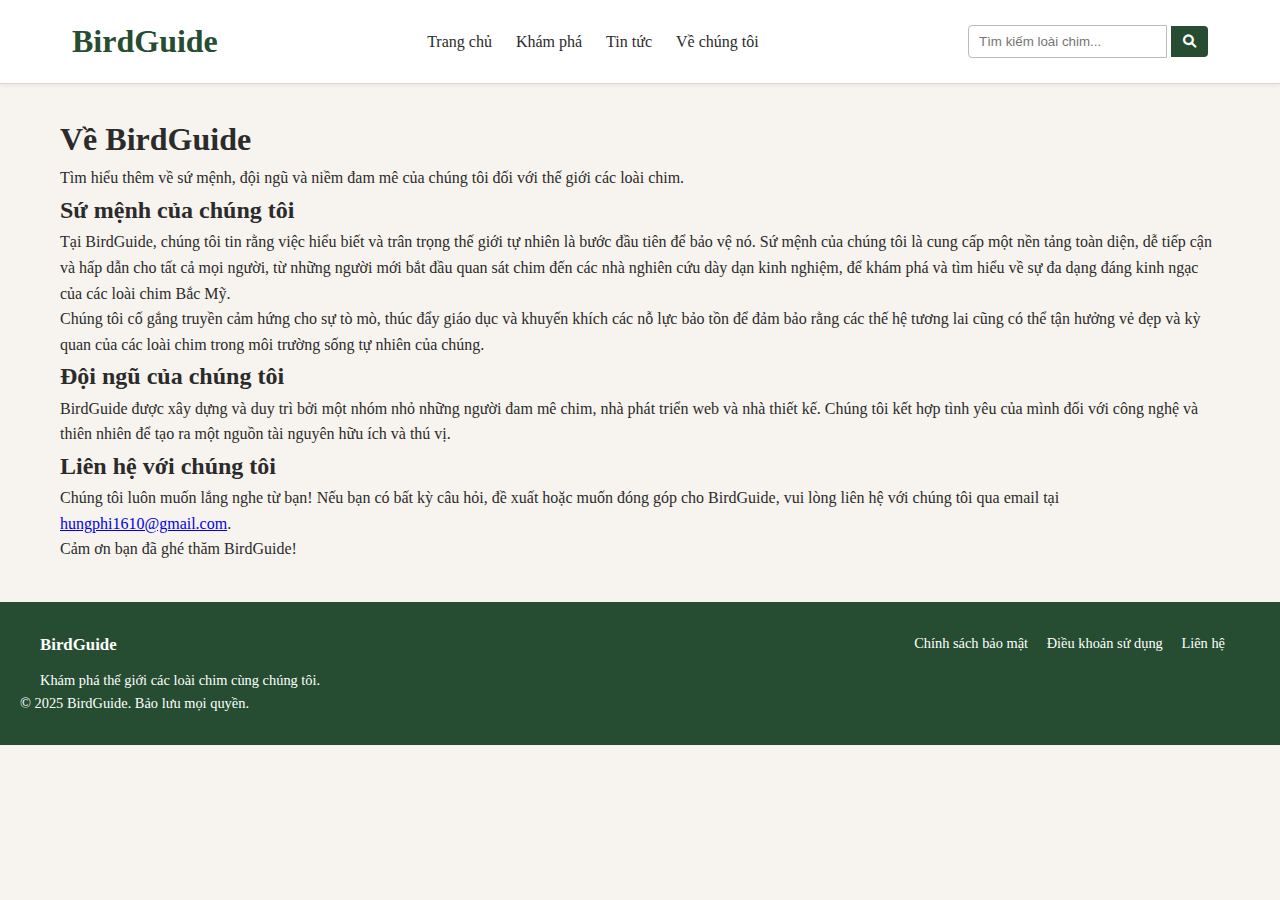
<file: Nhom8_thuvienchim/templates/about.html>
<!DOCTYPE html>
<html lang="vi">
<head>
    <meta charset="UTF-8">
    <meta name="viewport" content="width=device-width, initial-scale=1.0">
    <title>Về chúng tôi - BirdGuide</title>
    <link href="https://fonts.googleapis.com/css2?family=Lato:wght@400;700&family=Montserrat:wght@500;600;700&display=swap" rel="stylesheet">
    <link rel="stylesheet" href="style.css">
    <link rel="stylesheet" href="https://cdnjs.cloudflare.com/ajax/libs/font-awesome/6.0.0-beta3/css/all.min.css">
</head>
<body>
    <header>
        <nav>
            <div class="logo">
                <a href="home.html">BirdGuide</a>
            </div>
            <ul class="nav-links">
                <li><a href="home.html">Trang chủ</a></li>
                <li><a href="index.html">Khám phá</a></li>
                <li><a href="news.html">Tin tức</a></li>
                <li><a href="about.html" class="active">Về chúng tôi</a></li>
            </ul>
            <div class="search-container">
                 <form action="#" method="GET" onsubmit="window.location.href='index.html?query=' + document.getElementById('bird-search-input-about').value; return false;">
                    <input type="text" id="bird-search-input-about" name="query" placeholder="Tìm kiếm loài chim...">
                    <button type="submit"><i class="fas fa-search"></i></button>
                </form>
            </div>
        </nav>
    </header>

    <main class="container">
        <div class="page-hero">
            <h1>Về BirdGuide</h1>
            <p>Tìm hiểu thêm về sứ mệnh, đội ngũ và niềm đam mê của chúng tôi đối với thế giới các loài chim.</p>
        </div>

        <section class="page-content">
            <h2>Sứ mệnh của chúng tôi</h2>
            <p>Tại BirdGuide, chúng tôi tin rằng việc hiểu biết và trân trọng thế giới tự nhiên là bước đầu tiên để bảo vệ nó. Sứ mệnh của chúng tôi là cung cấp một nền tảng toàn diện, dễ tiếp cận và hấp dẫn cho tất cả mọi người, từ những người mới bắt đầu quan sát chim đến các nhà nghiên cứu dày dạn kinh nghiệm, để khám phá và tìm hiểu về sự đa dạng đáng kinh ngạc của các loài chim Bắc Mỹ.</p>
            <p>Chúng tôi cố gắng truyền cảm hứng cho sự tò mò, thúc đẩy giáo dục và khuyến khích các nỗ lực bảo tồn để đảm bảo rằng các thế hệ tương lai cũng có thể tận hưởng vẻ đẹp và kỳ quan của các loài chim trong môi trường sống tự nhiên của chúng.</p>

            <h2>Đội ngũ của chúng tôi</h2>
            <p>BirdGuide được xây dựng và duy trì bởi một nhóm nhỏ những người đam mê chim, nhà phát triển web và nhà thiết kế. Chúng tôi kết hợp tình yêu của mình đối với công nghệ và thiên nhiên để tạo ra một nguồn tài nguyên hữu ích và thú vị.</p>
            
            <h2>Liên hệ với chúng tôi</h2>
            <p>Chúng tôi luôn muốn lắng nghe từ bạn! Nếu bạn có bất kỳ câu hỏi, đề xuất hoặc muốn đóng góp cho BirdGuide, vui lòng liên hệ với chúng tôi qua email tại <a href="mailto:hungphi1610@gmail.com">hungphi1610@gmail.com</a>.</p>
            <p>Cảm ơn bạn đã ghé thăm BirdGuide!</p>
        </section>
    </main>

    <footer>
        <div class="footer-content">
            <div class="footer-logo">
                <h3>BirdGuide</h3>
                <p>Khám phá thế giới các loài chim cùng chúng tôi.</p>
            </div>
            <div class="footer-links">
                <a href="#">Chính sách bảo mật</a>
                <a href="#">Điều khoản sử dụng</a>
                <a href="#">Liên hệ</a>
            </div>
        </div>
        <p class="copyright">© 2025 BirdGuide. Bảo lưu mọi quyền.</p>
    </footer>
</body>
</html>
</file>
<file: Nhom8_thuvienchim/templates/style.css>
/* ==== Global Reset & Base Styles ==== */
* {
  margin: 0;
  padding: 0;
  box-sizing: border-box;
}

body {
  font-family: 'Noto Serif', serif;
  line-height: 1.6;
  background-color: #f7f4ef;
  color: #2b2b2b;
}

/* ==== Header & Navigation ==== */
header {
  background-color: #ffffff;
  border-bottom: 1px solid #dcd8d0;
  box-shadow: 0 2px 4px rgba(0, 0, 0, 0.05);
}

nav {
  display: flex;
  align-items: center;
  justify-content: space-between;
  max-width: 1200px;
  margin: 0 auto;
  padding: 1rem 2rem;
}

.logo a {
  font-size: 2rem;
  font-weight: bold;
  text-decoration: none;
  color: #264d32;
}

.nav-links {
  list-style: none;
  display: flex;
  gap: 1.5rem;
}

.nav-links a {
  text-decoration: none;
  color: #2b2b2b;
  font-weight: 500;
  transition: color 0.3s ease;
}

.nav-links a:hover {
  color: #507746;
}

.search-container {
  display: flex;
  align-items: center;
}

.search-container input[type="text"] {
  padding: 8px 10px;
  border: 1px solid #bbb;
  border-radius: 4px 0 0 4px;
  outline: none;
}

.search-container button {
  padding: 8px 12px;
  border: none;
  background-color: #264d32;
  color: white;
  border-radius: 0 4px 4px 0;
  cursor: pointer;
}

.search-container button:hover {
  background-color: #1e3e28;
}

/* ==== Main Layout ==== */
main {
  max-width: 1200px;
  margin: 30px auto;
  padding: 0 20px;
}

.bird-listing h1 {
  font-size: 2rem;
  font-weight: bold;
  margin-bottom: 20px;
  color: #264d32;
}

.bird-grid {
  display: grid;
  grid-template-columns: repeat(auto-fill, minmax(260px, 1fr));
  gap: 20px;
}

/* ==== Bird Card ==== */
.bird-card {
  position: relative;
  border-radius: 12px;
  overflow: hidden;
  background-color: #fff;
  box-shadow: 0 6px 12px rgba(0,0,0,0.1);
  transition: transform 0.3s ease;
  cursor: pointer;
}

.bird-card:hover {
  transform: translateY(-6px);
}

.bird-image-container {
  width: 100%;
  height: 220px;
  overflow: hidden;
}

.bird-image-container img {
  width: 100%;
  height: 100%;
  object-fit: cover;
  display: block;
}

.bird-info {
  position: absolute;
  bottom: 0;
  width: 100%;
  background: rgba(43, 43, 43, 0.85);
  color: white;
  padding: 14px;
}

.bird-info h3 {
  font-size: 1.2rem;
  margin-bottom: 6px;
}

.bird-info p {
  font-size: 0.9rem;
  margin: 0;
  line-height: 1.3;
}


/* Đặt nút "Xem chi tiết" luôn ở dưới cùng */
.bird-card .btn-detail {
  margin-top: auto;
  display: block;
  padding: 12px 15px;
  text-align: center;
  background-color: #264d32;
  color: white;
  text-decoration: none;
  font-weight: bold;
  transition: background-color 0.3s ease;
}

.bird-card .btn-detail:hover {
  background-color: #1e3e28;
}

/* ==== Footer ==== */
footer {
  background-color: #264d32;
  color: white;
  padding: 30px 20px;
  margin-top: 40px;
  font-size: 0.9rem;
}

.footer-content {
  max-width: 1200px;
  margin: 0 auto;
  display: flex;
  justify-content: space-between;
  flex-wrap: wrap;
}

.footer-logo h3 {
  margin-bottom: 10px;
}

.footer-links a {
  color: white;
  margin-right: 15px;
  text-decoration: none;
}

.footer-links a:hover {
  text-decoration: underline;
}

/* ==== Responsive ==== */
@media (max-width: 768px) {
  nav {
    flex-direction: column;
    align-items: flex-start;
  }

  .nav-links {
    margin-top: 10px;
    flex-direction: column;
    gap: 10px;
  }

  .bird-grid {
    grid-template-columns: repeat(auto-fill, minmax(100%, 1fr));
  }

  .footer-content {
    flex-direction: column;
    align-items: flex-start;
  }
}
</file>
